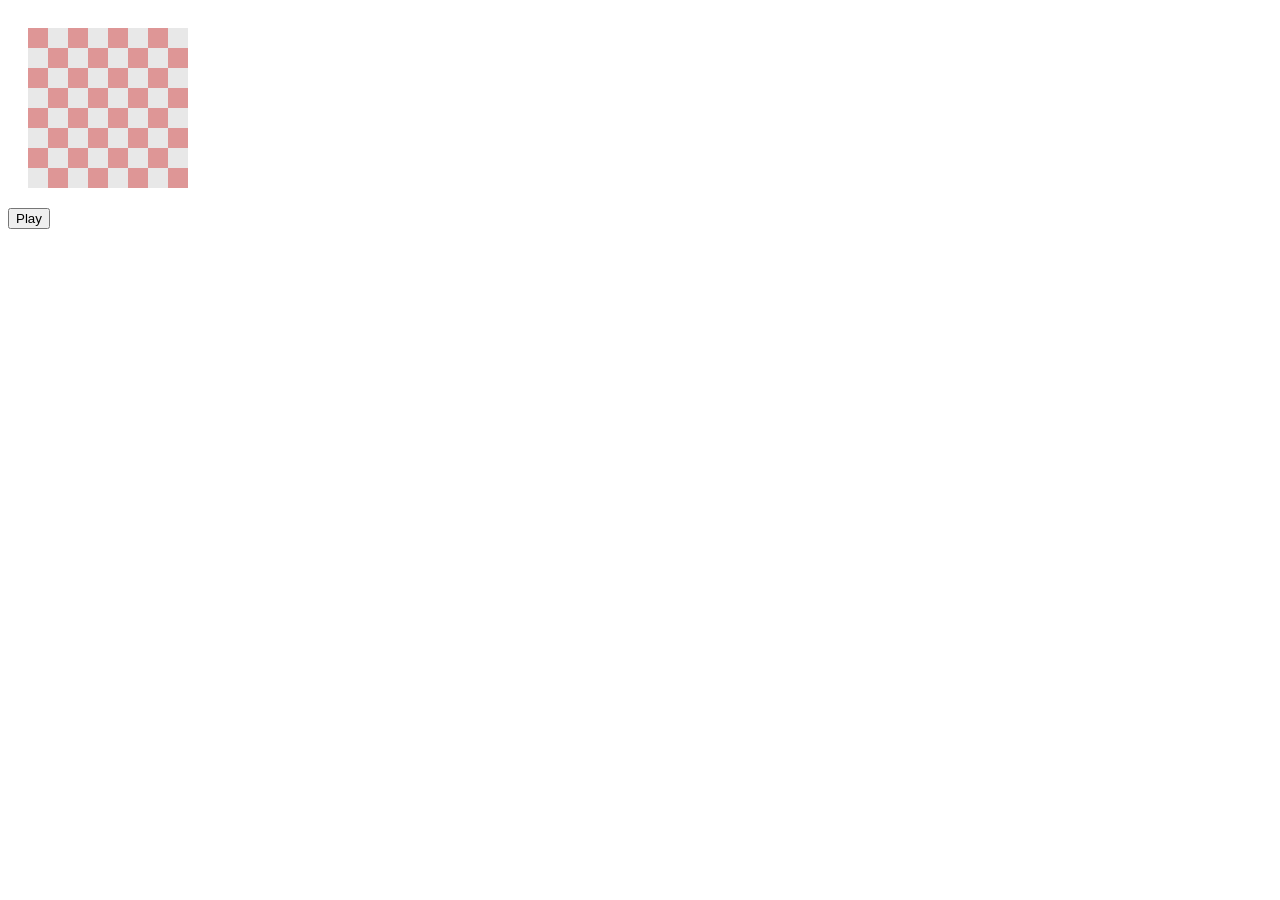
<file: ptrust_chess/index.html>
<html>

<head>
    <style>
        #table {
            display: flex;
            flex-direction: column;
            justify-content: center;
            align-items: center;
            width: 200px;
            height: 200px;
        }

        .chess-row {
            display: flex;
            flex-direction: row;
            justify-content: center;
            align-items: center;
        }

        .chess-cell {
            width: 20px;
            height: 20px;
            background-size: 100%;
            background-repeat: no-repeat;
            font-size: 0px;
        }

        .odd-cell {
            background-color: rgb(222, 150, 150);
        }

        .even-cell {
            background-color: rgb(232, 232, 232);
        }
    </style>
</head>

<body>
    <div id="table">
        <div id="R1" class="chess-row">
            <div id="R1C1" class="chess-cell odd-cell"></div>
            <div id="R1C2" class="chess-cell even-cell"></div>
            <div id="R1C3" class="chess-cell odd-cell"></div>
            <div id="R1C4" class="chess-cell even-cell"></div>
            <div id="R1C5" class="chess-cell odd-cell"></div>
            <div id="R1C6" class="chess-cell even-cell"></div>
            <div id="R1C7" class="chess-cell odd-cell"></div>
            <div id="R1C8" class="chess-cell even-cell"></div>
        </div>
        <div id="R2" class="chess-row">
            <div id="R2C1" class="chess-cell even-cell"></div>
            <div id="R2C2" class="chess-cell odd-cell"></div>
            <div id="R2C3" class="chess-cell even-cell"></div>
            <div id="R2C4" class="chess-cell odd-cell"></div>
            <div id="R2C5" class="chess-cell even-cell"></div>
            <div id="R2C6" class="chess-cell odd-cell"></div>
            <div id="R2C7" class="chess-cell even-cell"></div>
            <div id="R2C8" class="chess-cell odd-cell"></div>
        </div>
        <div id="R3" class="chess-row">
            <div id="R3C1" class="chess-cell odd-cell"></div>
            <div id="R3C2" class="chess-cell even-cell"></div>
            <div id="R3C3" class="chess-cell odd-cell"></div>
            <div id="R3C4" class="chess-cell even-cell"></div>
            <div id="R3C5" class="chess-cell odd-cell"></div>
            <div id="R3C6" class="chess-cell even-cell"></div>
            <div id="R3C7" class="chess-cell odd-cell"></div>
            <div id="R3C8" class="chess-cell even-cell"></div>
        </div>
        <div id="R4" class="chess-row">
            <div id="R4C1" class="chess-cell even-cell"></div>
            <div id="R4C2" class="chess-cell odd-cell"></div>
            <div id="R4C3" class="chess-cell even-cell"></div>
            <div id="R4C4" class="chess-cell odd-cell"></div>
            <div id="R4C5" class="chess-cell even-cell"></div>
            <div id="R4C6" class="chess-cell odd-cell"></div>
            <div id="R4C7" class="chess-cell even-cell"></div>
            <div id="R4C8" class="chess-cell odd-cell"></div>
        </div>
        <div id="R5" class="chess-row">
            <div id="R5C1" class="chess-cell odd-cell"></div>
            <div id="R5C2" class="chess-cell even-cell"></div>
            <div id="R5C3" class="chess-cell odd-cell"></div>
            <div id="R5C4" class="chess-cell even-cell"></div>
            <div id="R5C5" class="chess-cell odd-cell"></div>
            <div id="R5C6" class="chess-cell even-cell"></div>
            <div id="R5C7" class="chess-cell odd-cell"></div>
            <div id="R5C8" class="chess-cell even-cell"></div>
        </div>
        <div id="R6" class="chess-row">
            <div id="R6C1" class="chess-cell even-cell"></div>
            <div id="R6C2" class="chess-cell odd-cell"></div>
            <div id="R6C3" class="chess-cell even-cell"></div>
            <div id="R6C4" class="chess-cell odd-cell"></div>
            <div id="R6C5" class="chess-cell even-cell"></div>
            <div id="R6C6" class="chess-cell odd-cell"></div>
            <div id="R6C7" class="chess-cell even-cell"></div>
            <div id="R6C8" class="chess-cell odd-cell"></div>
        </div>
        <div id="R7" class="chess-row">
            <div id="R7C1" class="chess-cell odd-cell"></div>
            <div id="R7C2" class="chess-cell even-cell"></div>
            <div id="R7C3" class="chess-cell odd-cell"></div>
            <div id="R7C4" class="chess-cell even-cell"></div>
            <div id="R7C5" class="chess-cell odd-cell"></div>
            <div id="R7C6" class="chess-cell even-cell"></div>
            <div id="R7C7" class="chess-cell odd-cell"></div>
            <div id="R7C8" class="chess-cell even-cell"></div>
        </div>
        <div id="R8" class="chess-row">
            <div id="R8C1" class="chess-cell even-cell"></div>
            <div id="R8C2" class="chess-cell odd-cell"></div>
            <div id="R8C3" class="chess-cell even-cell"></div>
            <div id="R8C4" class="chess-cell odd-cell"></div>
            <div id="R8C5" class="chess-cell even-cell"></div>
            <div id="R8C6" class="chess-cell odd-cell"></div>
            <div id="R8C7" class="chess-cell even-cell"></div>
            <div id="R8C8" class="chess-cell odd-cell"></div>
        </div>
    </div>
    <button onclick="play()">Play</button>
    <!-- first version of ptrust chess in this chess you can play chess by your 
     own rules no boundation what move you can choose or how you can play 
     just use your imagination -->
     <!-- by abhinav github(https://www.linkedin.com/in/abhinav-abhinav-b8a7851b3/) linkedein(https://www.linkedin.com/in/abhinav-abhinav-b8a7851b3/)-->
    <!--
Liborio Conti
Free no copyright background royalty free music, composed by Liborio Conti.
Free background music for videos, apps, documentary, film, presentations, youtube, etc.
Download free background music from my royalty free audio library.
-->

</body>

<script>
    const white_pawn_path = "url('Media/white_pawn.png')";
    const black_pawn_path = "url('Media/black_pawn.png')";
    const white_knight_path = "url('Media/white_knight.png')";
    const black_knight_path = "url('Media/black_knight.png')";
    const white_bishop_path = "url('Media/white_bishop.png')";
    const black_bishop_path = "url('Media/black_bishop.png')";
    const white_horse_path = "url('Media/white_horse.png')";
    const black_horse_path = "url('Media/black_horse.png')";
    const white_queen_path = "url('Media/white_queen.png')";
    const black_queen_path = "url('Media/black_queen.png')";
    const white_king_path = "url('Media/white_king.png')";
    const black_king_path = "url('Media/black_king.png')";
    const piececlickSound = new Audio("Media/piececlick.mp3");
    const pieceMoveSound = new Audio("Media/pieceslide.mp3");
    const backgroundSound = new Audio("Media/LCFreeRelaxingMusic.mp3");
    var paly_status = "off";
    var turn = "";

    // activate chess board
    function activate_board() {
        for (var i = 0; i < document.querySelector("#table").children.length; i++) {
            for (var j = 0; j < document.querySelector("#table").children[i].children.length; j++) {

                document.querySelector("#table").children[i].children[j].addEventListener("mouseover", function () {
                    this.style.border = "1px solid black";
                });
                document.querySelector("#table").children[i].children[j].addEventListener("click", function () {
                    console.log(document.querySelector("#" + this.id).innerText);
                    clicked_piece("#" + this.id);
                    paly_piece(this.id);
                    console.log("turn: " + turn);
                    piececlickSound.play();
                    
                });
                document.querySelector("#table").children[i].children[j].addEventListener("mouseout", function () {
                    this.style.border = "none";
                });
            }
        }
    }

    var clickCount = 0;
    var selected_piece_id = "";
    var target_piece_id = "";
    function paly_piece(pid){
        if (clickCount == 0) {
            selected_piece_id = pid;
            clickCount++;
            console.log("selected_piece_id: " + selected_piece_id + "clickCount: " + clickCount);
        }
        else if (clickCount == 1) {
            target_piece_id = pid;
            console.log("target_piece_id: " + target_piece_id + "clickCount: " + clickCount);
            move_pieces(selected_piece_id, target_piece_id);
            clickCount = 0;
        }
    }

//swap piece from one location to another
    function move_pieces(selected_piece_id, target_piece_id) {
        if (selected_piece_id == target_piece_id) {
            return;
        }
        //more rule implementation can be added here using same concept as above 
        //make a rule lsit and check if the move is valid
        selected_piece = document.getElementById(selected_piece_id);
        target_location = document.getElementById(target_piece_id);
        if(selected_piece.style.backgroundImage == '' && target_location.style.backgroundImage == '' || selected_piece.style.backgroundImage == '' && target_location.style.backgroundImage != ''){
            clickCount = 0;
            return;
        }
        target_location.style.backgroundImage = selected_piece.style.backgroundImage;
        selected_piece.style.backgroundImage = "";

        pieceMoveSound.play();
    }

    function session_play() {
        if (paly_status == on) {
            if (turn == "white") {

            }
        }
    }

    function getPossibleTargetLocations(element_id) {

    }
    //return clicked piece
    function clicked_piece(element_id) {
        var piece_value="";
        var column = document.querySelector(element_id).id[3];
        var row = document.querySelector(element_id).id[1];
        if (document.querySelector(element_id).innerText.includes("pawn")){
            piece_value="pawn";
        }
        else if (document.querySelector(element_id).innerText.includes("knight")){
            piece_value="knight";
        }
        else if (document.querySelector(element_id).innerText.includes("bishop")){
            piece_value="bishop";
        }
        else if (document.querySelector(element_id).innerText.includes("horse")){
            piece_value="horse";
        }
        else if (document.querySelector(element_id).innerText.includes("queen")){
            piece_value="queen";
        }
        else if (document.querySelector(element_id).innerText.includes("king")){
            piece_value="king";
        }
        
        console.log(piece_value);
    }
//highlight possible moves
//using the row and column of the selected piece
//f is the row of the possible move
//leftfdc is the left forward diagonal column of the possible move
//rightfdc is the right forward diagonal column of the possible move
//leftbdc is the left backward diagonal column of the possible move
//rightbdc is the right backward diagonal column of the possible move
//b is the row of the possible move
//leftbdc is the left backward diagonal column of the possible move
//rightbdc is the right backward diagonal column of the possible move
//left is the left column of the possible move
//right is the right column of the possible move
//leftb is the left column of the possible move
//rightb is the right column of the possible move
//leftbdc is the left backward diagonal column of the possible move




    function play() {
        if (paly_status == "off") {
            paly_status = "on";
            initial_load(); //loads table for starting game
            document.querySelector("body").style.backgroundColor = "#365641"; //changes background color 
            activate_board(); //activates the board
            turn = "white"; //white starts the game
            backgroundSound.play();
            backgroundSound.loop = true;
            backgroundSound.volume = 0.09;
        }
        else {
            paly_status = "off";
            document.querySelector("body").style.backgroundColor = "#FFFFFF";
            backgroundSound.pause();

        }
    }
    //function to load the initial chess board new game/reset
    function initial_load() {
        //white_knight
        document.querySelector("#R1 > div:nth-child(6)").style.backgroundImage = white_knight_path;
        document.querySelector("#R1 > div:nth-child(6)").innerText = "white_knight";
        document.querySelector("#R1 > div:nth-child(3)").style.backgroundImage = white_knight_path;
        document.querySelector("#R1 > div:nth-child(3)").innerText = "white_knight";
        //black_knight
        document.querySelector("#R8 > div:nth-child(6)").style.backgroundImage = black_knight_path;
        document.querySelector("#R8 > div:nth-child(6)").innerText = "black_knight";
        document.querySelector("#R8 > div:nth-child(3)").style.backgroundImage = black_knight_path;
        document.querySelector("#R8 > div:nth-child(3)").innerText = "black_knight";
        //white_bishop
        document.querySelector("#R1 > div:nth-child(1)").style.backgroundImage = white_bishop_path;
        document.querySelector("#R1 > div:nth-child(1)").innerText = "white_bishop";
        document.querySelector("#R1 > div:nth-child(8)").style.backgroundImage = white_bishop_path;
        document.querySelector("#R1 > div:nth-child(8)").innerText = "white_bishop";
        //black_bishop
        document.querySelector("#R8 > div:nth-child(1)").style.backgroundImage = black_bishop_path;
        document.querySelector("#R8 > div:nth-child(1)").innerText = "black_bishop";
        document.querySelector("#R8 > div:nth-child(8)").style.backgroundImage = black_bishop_path;
        document.querySelector("#R8 > div:nth-child(8)").innerText = "black_bishop";
        //white_horse
        document.querySelector("#R1 > div:nth-child(2)").style.backgroundImage = white_horse_path;
        document.querySelector("#R1 > div:nth-child(2)").innerText = "white_horse";
        document.querySelector("#R1 > div:nth-child(7)").style.backgroundImage = white_horse_path;
        document.querySelector("#R1 > div:nth-child(7)").innerText = "white_horse";
        //black_horse
        document.querySelector("#R8 > div:nth-child(2)").style.backgroundImage = black_horse_path;
        document.querySelector("#R8 > div:nth-child(2)").innerText = "black_horse";
        document.querySelector("#R8 > div:nth-child(7)").style.backgroundImage = black_horse_path;
        document.querySelector("#R8 > div:nth-child(7)").innerText = "black_horse";
        //white_queen
        document.querySelector("#R1 > div:nth-child(4)").style.backgroundImage = white_queen_path;
        document.querySelector("#R1 > div:nth-child(4)").innerText = "white_queen";
        //black_queen
        document.querySelector("#R8 > div:nth-child(4)").style.backgroundImage = black_queen_path;
        document.querySelector("#R8 > div:nth-child(4)").innerText = "black_queen";
        //white_king
        document.querySelector("#R1 > div:nth-child(5)").style.backgroundImage = white_king_path;
        document.querySelector("#R1 > div:nth-child(5)").innerText = "white_king";
        //black_king
        document.querySelector("#R8 > div:nth-child(5)").style.backgroundImage = black_king_path;
        document.querySelector("#R8 > div:nth-child(5)").innerText = "black_king";

        for (var i = 0; i < 8; i++) {
            //black_pawn
            document.querySelector(`#R2 > div:nth-child(${i + 1})`).style.backgroundImage = white_pawn_path;
            document.querySelector(`#R2 > div:nth-child(${i + 1})`).innerText = "white_pawn";
            //white_pawn
            document.querySelector(`#R7 > div:nth-child(${i + 1})`).style.backgroundImage = black_pawn_path;
            document.querySelector(`#R7 > div:nth-child(${i + 1})`).innerText = "black_pawn";
        }


    }

</script>

</html>
</file>
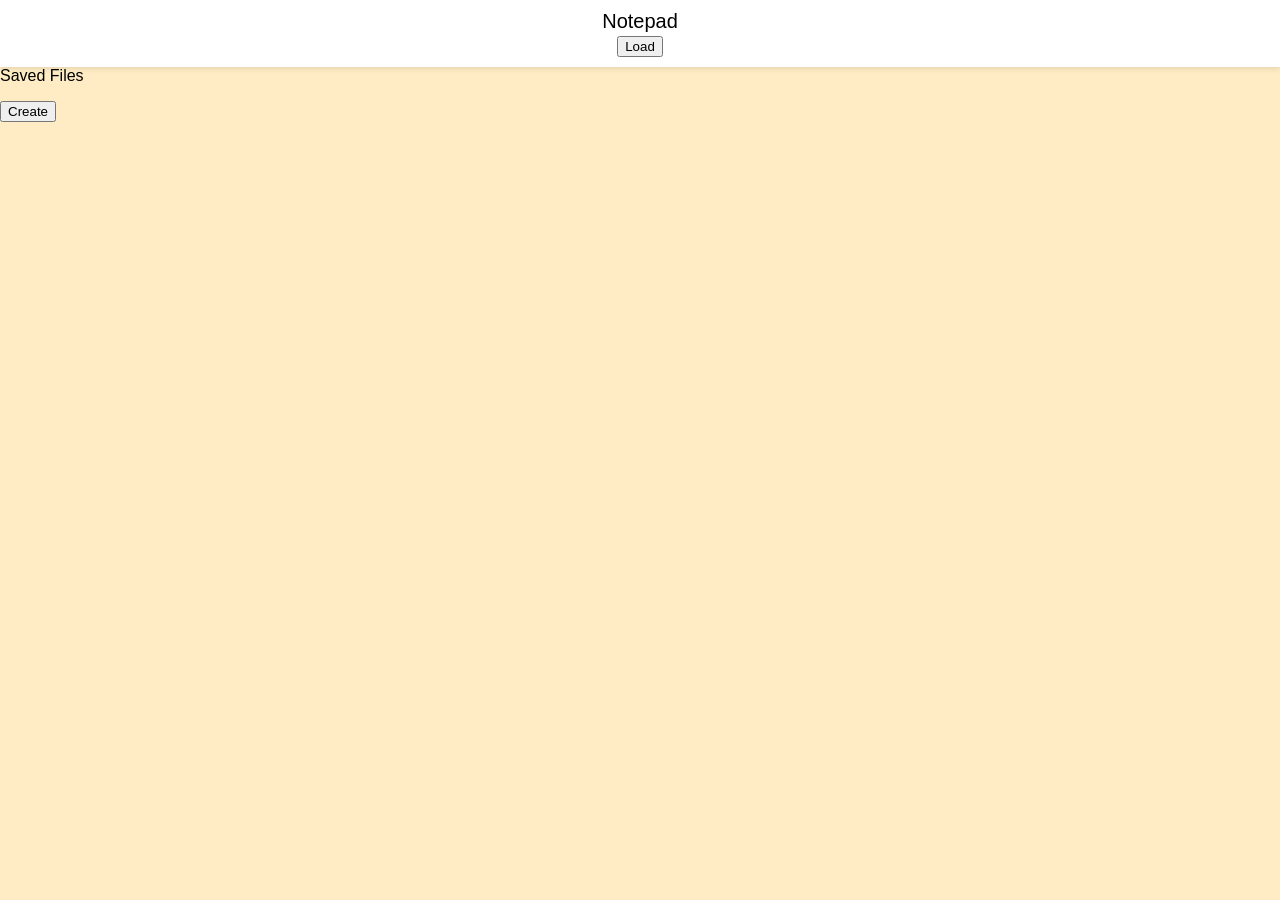
<file: notepad/public/index.html>
<!DOCTYPE html>
<html lang="en">
<head>
    <link rel="stylesheet" href="styles.css" />
    <meta charset="utf-8" />
    <title>Notepad</title>
</head>
<body>
    <div id="topbar">
        <span>Notepad</span>
        <div id="buttons">
            <button id="load">Load</button>
        </div>
    </div>
    <div id="viewer">
        <div id="savedfiles">
            <div id="file-icons"></div>
        </div>
        <span>Saved Files</span>
        <ul id="files"></ul>
    </div>
    <button id="Creatnewfile">Create</button>

    </div>

    <script src="code.js"> </script>
</body>
</html>
</file>
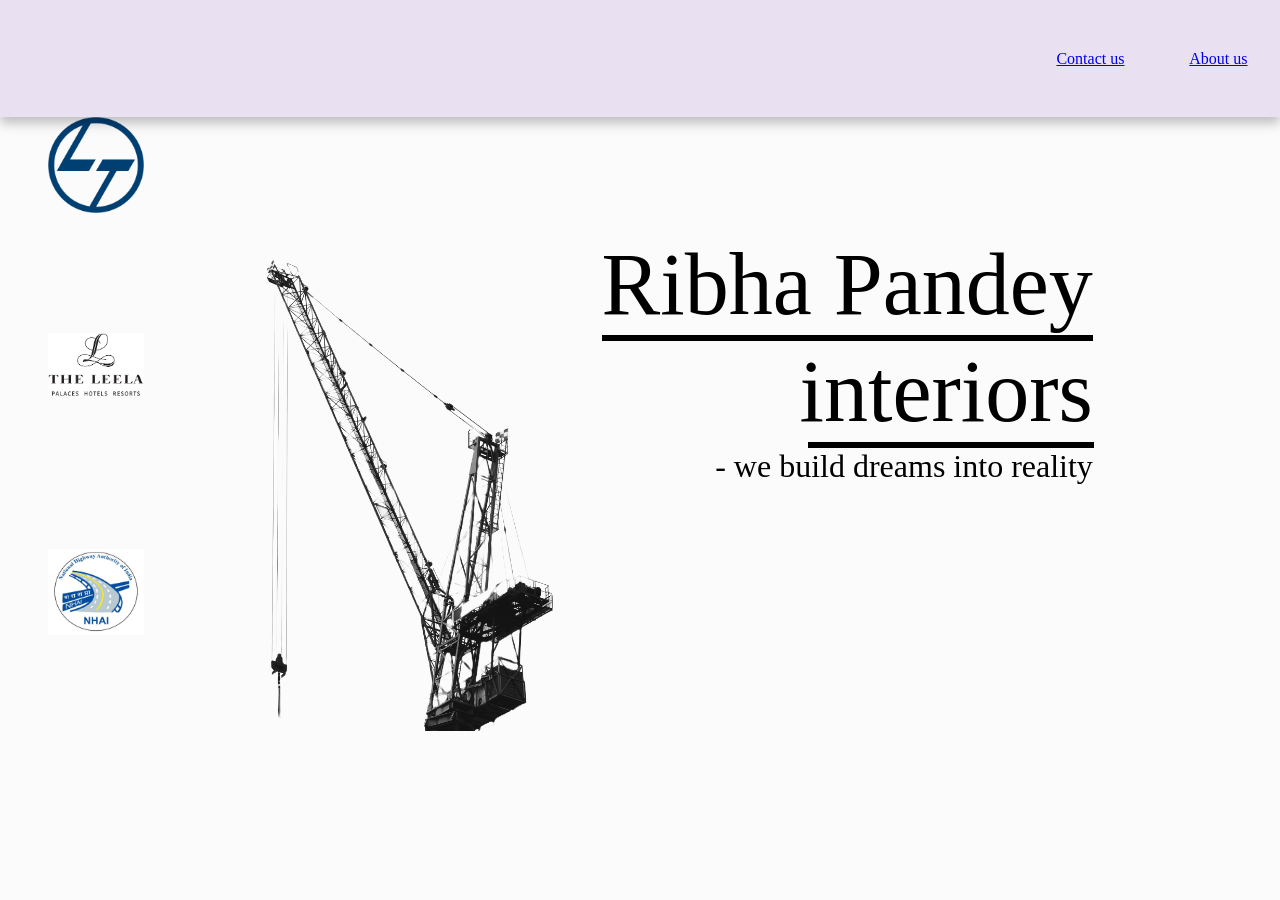
<file: project1.html>
<html>

<head>
    <style>
        html {
            background-color: #fbfbfb;
        }

        body {
            background-image: url(crane.png);
            background-size: 78%;
            background-repeat: no-repeat;
            background-position: center;
            margin: 0;
            display: flex;
    flex-direction: row;
    font-family: Montserrat;
        }

        #top-bar {
            width: 100%;
            height: 13%;
            position: fixed;
            background-color: #E9E0F2;
            box-shadow: 0px 6px 11px 0px rgba(0, 0, 0, 0.25);
            display: flex;
            flex-direction: row-reverse;
            align-items: center;
            

        }
 #options{
    display: flex;
    flex-direction: row;
    justify-content: space-around;
    width: 20%;
 }
        #company-name {
            position: fixed;
            left: 47%;
            top: 26%;
      
            text-align: end;
        }

        p {
            font-size: 88px;
                  margin: 0;
        }

        hr {
            top: 49%;
            position: relative;
            margin: 0;
            border: solid;
        }

        #hr2 {
            width: 57%;
            left: 42%;
        }
#expcom{
    height: 100%;
    width: 15%;
    display: flex;
    flex-direction: column;
    align-items: center;
}
.excompcls{
    width: 50%;
    height: 24%;
    justify-content: space-around;
    background-repeat: no-repeat;
}
#com1{
    background-image: url(LandT.png);
    background-size:contain;
    margin-top: 61%;

}
#com2{
    background-image: url(leela.png);
    background-size:contain;
 
}
#com3{
    background-image: url(nhai.jpeg);
    background-size:contain;
}
#tagline{
    font-size: 2em;

}
</style>
</head>
<div id="top-bar">
    <div id="options">
        <a id="contactid" href="contactus">Contact us</a>
        <a href="aboutus">About us</a>
    </div>
</div>

<body>
    <div id="expcom">
        <div id="com1" class="excompcls">

        </div>
        <div id="com2" class="excompcls">

        </div>
        <div id="com3" class="excompcls">

        </div>
    </div>
    <div id="company-name">
        <p>Ribha Pandey
            <hr>
        </p>
        <p> interiors
            <hr id="hr2">
        </p>
        <p id="tagline">
            - we build dreams into reality
        </p>
    </div>
</body>

</html>
</file>
<file: notepad/public/styles.css>
textarea {
    width: 100%;
    height: 300px;
    padding: 10px;
    border: 1px solid #ccc;
    border-radius: 5px;
    font-family: monospace;
    font-size: 14px;
    resize: vertical;
}

textarea:focus {
    outline: none;
    border-color: #4CAF50;
    box-shadow: 0 0 5px rgba(76, 175, 80, 0.5);
}
html {
    background-color: #FFECC4;
}

#topbar {
    background-color: #ffffff;
    color: #000000;
    font-size: 20px;
    padding: 10px;
    text-align: center;
    margin: 0;
    box-shadow: 0 2px 5px rgba(0,0,0,0.1);
}

body {
    font-family: Arial, sans-serif;
    margin: 0;
    padding: 0;
}

.file-icon {
    border: 1px solid #ccc;
    padding: 10px;
    margin: 5px;
    display: inline-block;
    width: 150px;
    height: 100px;
    overflow: hidden;
}

.file-icon strong {
    display: block;
    font-size: 14px;
    margin-bottom: 5px;
}

.file-icon p {
    font-size: 12px;
    color: #666;
}

/* Editor Styles */
.editor-container {
    display: flex;
    flex-direction: column;
    margin: 20px;
    border: 1px solid #ccc;
    border-radius: 5px;
    overflow: hidden;
}

.editor-toolbar {
    background-color: #f4f4f4;
    padding: 10px;
    border-bottom: 1px solid #ccc;
    display: flex;
    justify-content: space-between;
}

.editor-toolbar button {
    background-color: #ffffff;
    border: 1px solid #ccc;
    padding: 5px 10px;
    cursor: pointer;
    border-radius: 3px;
}

.editor-toolbar button:hover {
    background-color: #e0e0e0;
}

.editor-content {
    padding: 10px;
    min-height: 300px;
    font-family: monospace;
    white-space: pre-wrap;
    outline: none;
    border: none;
    resize: none;
}

/* Example of a save button */
.save-button {
    background-color: #4CAF50;
    color: white;
    border: none;
    padding: 10px 20px;
    cursor: pointer;
    border-radius: 3px;
}

.save-button:hover {
    background-color: #45a049;
}
#filename{
        left: 43%;
    border-radius: 55px;
    background: #FDFF81;
    box-shadow: 4px 4px 9.8px 1px rgba(0, 0, 0, 0.25);
    box-shadow: 1 1 1 1 red;
    position: fixed;
    top: 20%;
    width: 17%;
    height: 5%;
}
</file>
